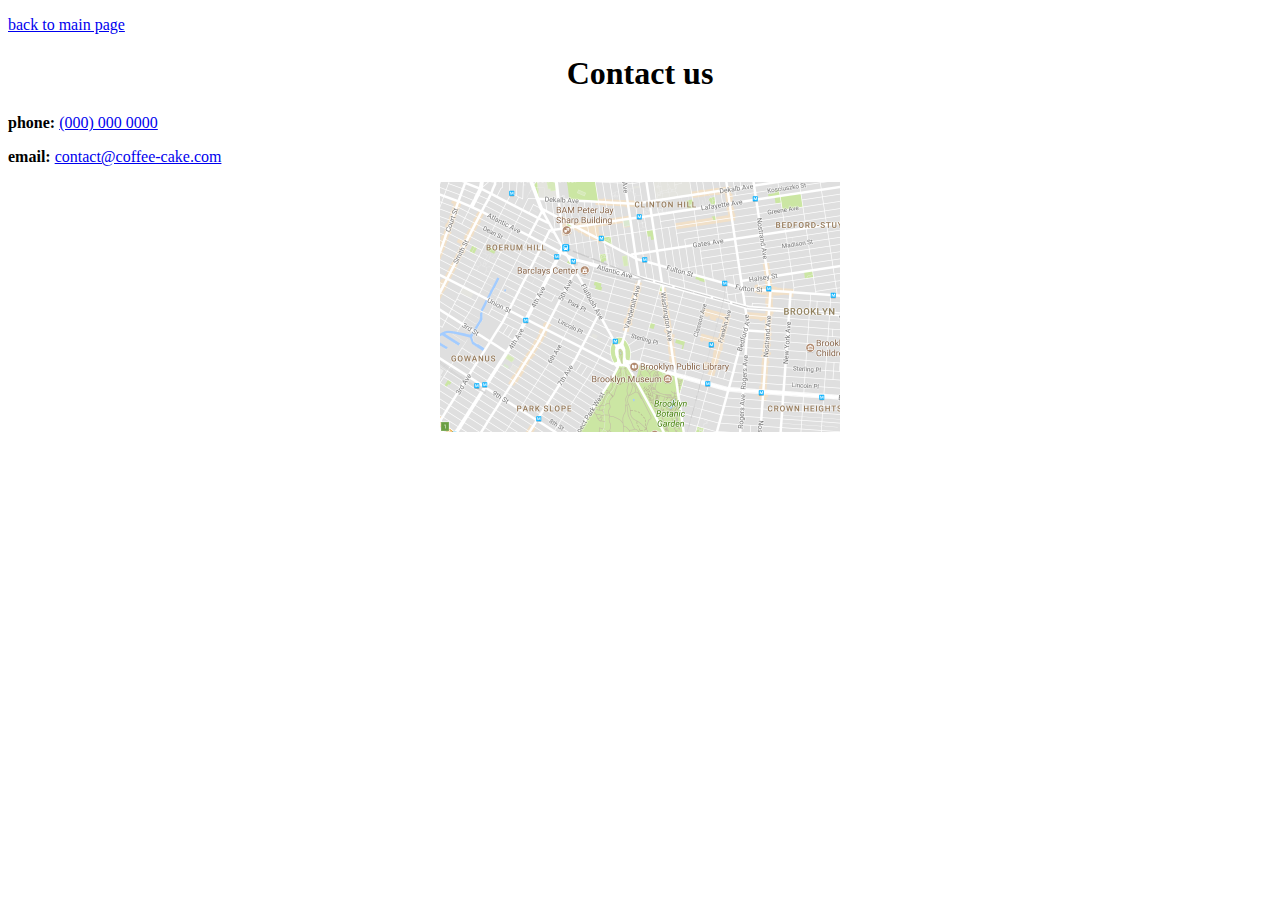
<file: contact-us.html>
<!doctype html>
<html>
<head>
     <meta charset="utf-8">
     <title>contact us</title>
</head>
<body>
    <p><a href="page-1.html">back to main page</a></p>
     <h1 align="center">Contact us</h1>
     <p><strong>phone:</strong> <a href="tel:(000)000 0000">(000) 000 0000</a></p>
     <p><strong>email:</strong> <a href="mailto:contacts@coffee-cake.com">contact@coffee-cake.com</a></p>
     <p align="center">
       <img src="map.png" alt="map" width="400"
     </p>
</body>
</html>
</file>
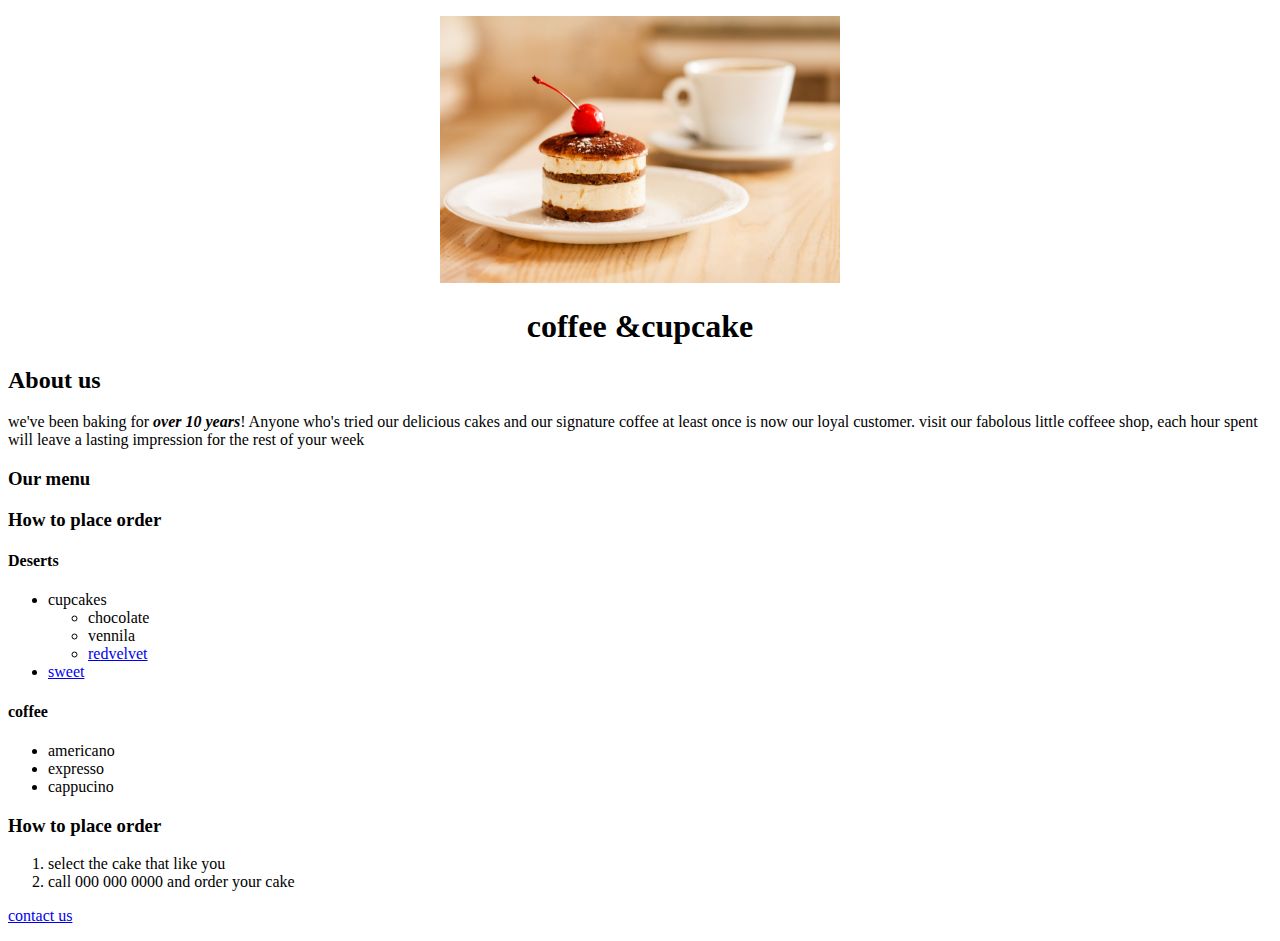
<file: page-1.html>
<!doctype html>
<html>
<head>
     <meta charset="utf-8">
     <title>First page</title>
</head>
<body>
  <p align="center">
    <img src="cake.jpg"  alt="cake" width="400"
  </p>
  <h1 align="center">coffee &cupcake</h1>
  <h2>About us</h2>
  <p>we've been baking for<em><strong> over 10 years</strong></em>! Anyone who's tried our delicious cakes and our 
    signature coffee at least once is now our loyal customer.
    visit our fabolous little coffeee shop, each hour spent will leave a lasting impression for the rest of your week </p>
   <h3>Our menu</h3> 
   <h3>How to place order</h3>
   <h4>Deserts</h4>
   <ul>
    <li>cupcakes
        <ul>
            <li>chocolate</li>
            <li>vennila</li>
            <li><a href="redvelvet-cupcake.html">redvelvet</a></li>
        </ul>
        <li><a href="sweet-1.html">sweet</a></li>
</ul>
   <h4>coffee</h4>
   <ul>
    <li>americano</li>
    <li>expresso</li>
    <li>cappucino</li>
   </ul>
   <h3>How to place order</h3>
   <ol>
     <li>select the cake that like you </li>
     <li>call 000 000 0000 and order your cake</li>
   </ol>
 <p><a href="contact-us.html">contact us</a></p>
</body>
</html>
</file>
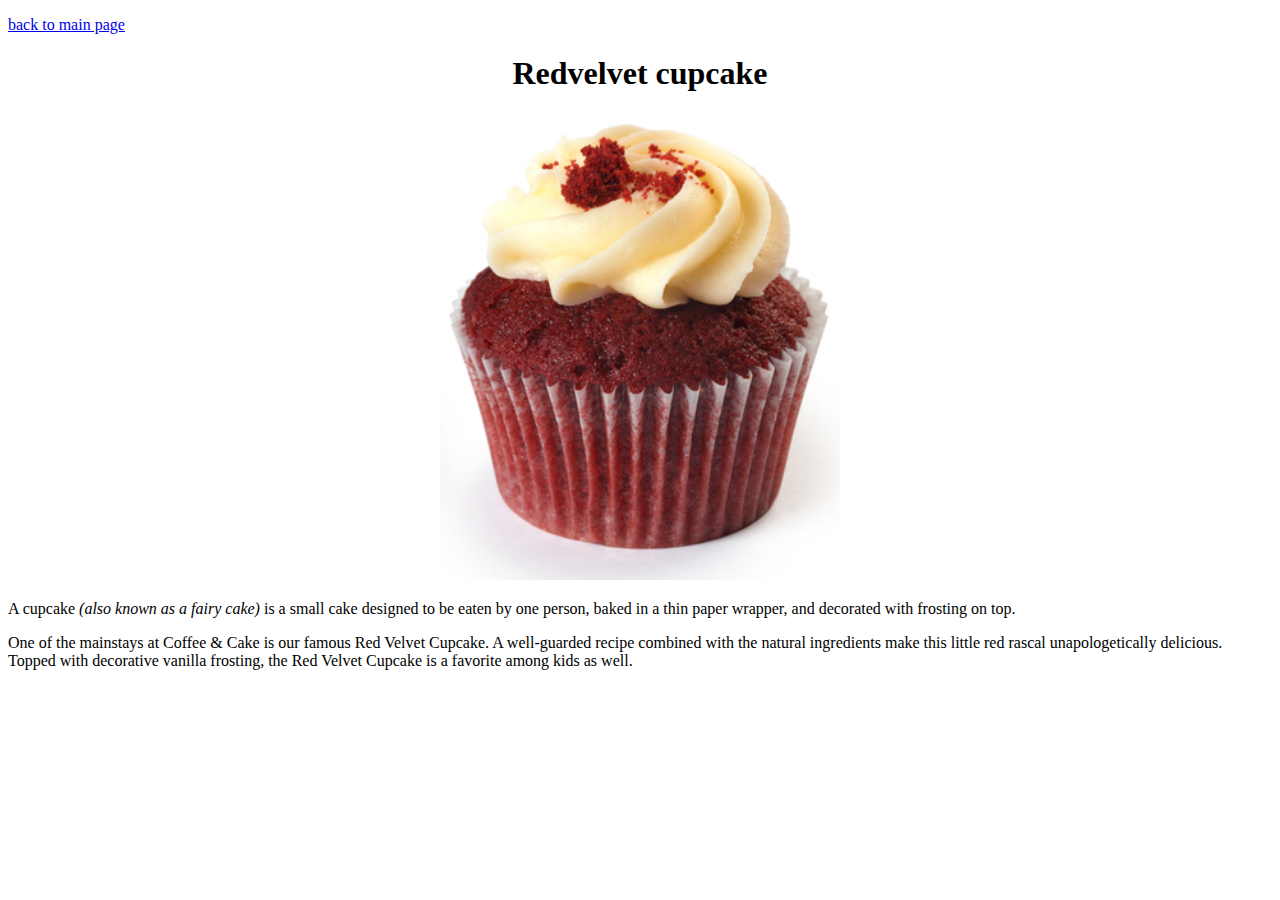
<file: redvelvet-cupcake.html>
<!doctype html>
<html>
<head>
     <meta charset="utf-8">
     <title>redvelvet cupcake</title>
</head>
<body>
    <p><a href="page-1.html">back to main page</a></p>
    <h1 align="center">Redvelvet cupcake</h1>
  <p align="center">
    <img src="cupcake.png"  alt="cake" width="400"
  </p>
  <p>
    A cupcake<em> (also known as a fairy cake) </em>is a small cake designed to be eaten by one person, baked in a thin paper wrapper, and decorated
     with frosting on top.
  </p>
  <p>
    One of the mainstays at Coffee & Cake is our famous Red Velvet Cupcake. A well-guarded recipe combined with the natural ingredients make this little red rascal unapologetically delicious. 
    Topped with decorative vanilla frosting, the Red Velvet Cupcake is a favorite among kids as well.
  </p>
  </body>
  </html>
</file>
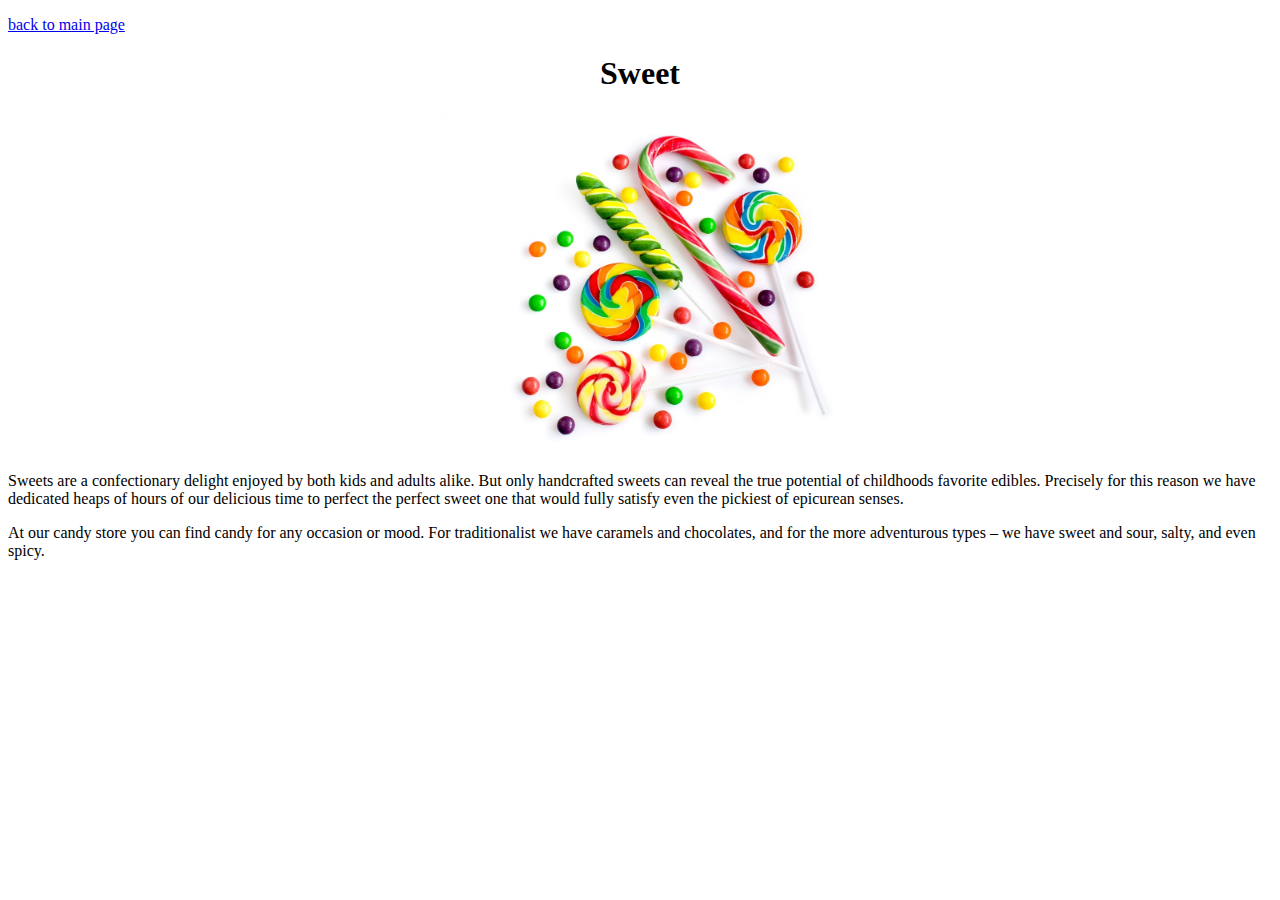
<file: sweet-1.html>
<!doctype html>
<html>
<head>
     <meta charset="utf-8">
     <title>Sweet</title>
</head>
<body>
    <p><a href="page-1.html">back to main page</a></p>
    <h1 align="center">Sweet</h1>
  <p align="center">
    <img src="candies.jpg"  alt="candies" width="400"
  </p>
   <p>Sweets are a confectionary delight enjoyed by both kids and adults alike. But only handcrafted sweets can reveal the true potential of
     childhoods favorite edibles. Precisely for this reason we have dedicated heaps of hours of our delicious time to perfect 
    the perfect sweet one that would fully satisfy even the pickiest of epicurean senses.</p>
<p>At our candy store you can find candy for any occasion or mood. For traditionalist  we have caramels and chocolates, and for the more adventurous types –
 we have sweet and sour, salty, and even spicy.</p>
</body>
</html>
</file>
